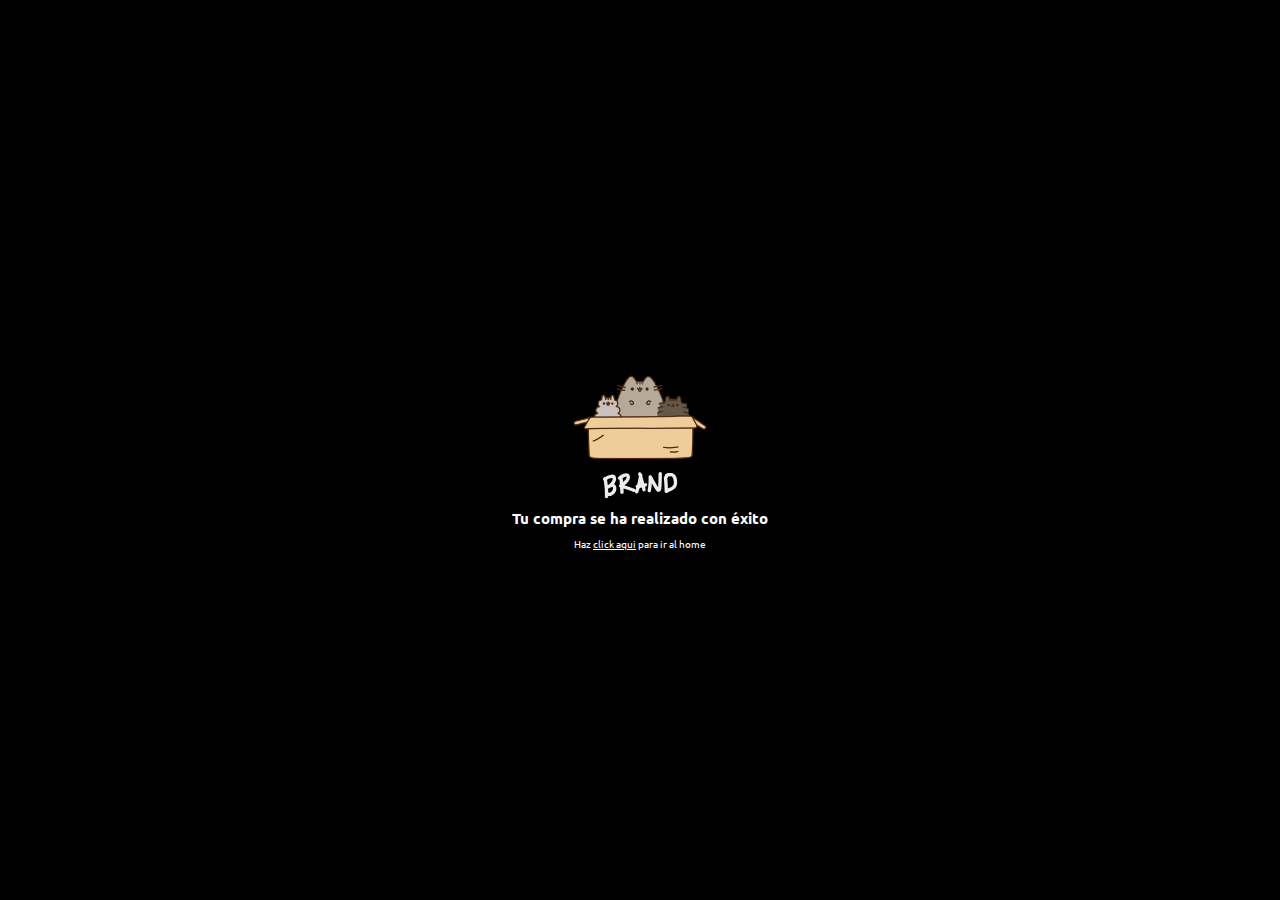
<file: exito.html>
<!DOCTYPE html>
<html lang="es">
<head>
  <meta charset="UTF-8">
  <meta name="viewport" content="width=device-width, initial-scale=1.0">
  <meta http-equiv="X-UA-Compatible" content="ie=edge">
  <link rel="stylesheet" href="estilos.css">
  <link rel="stylesheet" href="normalize.css">
  <link rel="stylesheet" href="animation.css">
  <link rel="stylesheet" href="paypal.css">
  <title>Exito</title>
</head>
<body>
<div class="content-paypal">
  <img src="images/box_brand.png" alt="">
  <h2>Tu compra se ha realizado con éxito</h2>
  <p>Haz <a href="#" class="return">click aqui</a> para ir al home</p>
</div>
</body>
</html>
</file>
<file: estilos.css>
@import url('https://fonts.googleapis.com/css2?family=Ubuntu:wght@300&display=swap');
/*el import hay que ponerlo, siempre en la primera linea del codigo css*/


*{
  box-sizing: border-box;
  padding: 0;
  margin: 0;
}

html{
  font-size: 62.5%;
  font-family: 'Ubuntu', sans-serif;
}



:root{
  --color_green: #7acc2d;

}

nav{
  display: flex;
  background-color: var(--color_green);
  padding: 10px;
  color: white;
  justify-content: space-between;
  align-items: center;
  box-shadow: 0 2px 3px #888888;
}

nav ul{
  display: flex;
  list-style: none;

}

nav ul li{
  padding-right: 10px;
}

nav ul li a{
  color: black;
  text-decoration: none;
}

nav ul li a:hover{
  color: white;
}

.main_section{
  padding: 20%;
  text-align: center;
}

.products{
  background-image: url("images/curve.png");
  height: 200px;
  background-size: cover;
  background-repeat: no-repeat;
  background-position: center top;
  display: flex;
  padding: 15%;
  height: 50px;
}

.product{
  padding: 10px;
}

.product .content{
  background-color: white;
  padding: 15px;
  box-shadow: 0 0 2px grey;
  margin-top: -190px;
}

.content-img{
  text-align: center;
}

.product-content_button{
  background-color: var(--color_green);
  border: 0;
  width: 100%;
  font-size: 1.7rem;
  padding: 10px;
  margin-top: 7px;
  cursor: pointer;

}

.product-content_button:hover{
  background-color: #659e30;
}

.reto_section1{
  display: flex;
  padding: 1%;
  width: 100%
}

.reto_section1__img{
  text-align: center;
  witdh: 100%;
}

.reto-section1__box{
  padding: 5%;
}

.reto-section1__box h2{
  text-align: center;
  margin-top: 10px;
  margin-bottom: 10px;
}

/*MENCIONES*/
.title-menciones{
  text-align: center;
  margin-top: 30px;
  margin-bottom: 30px;
}

.menciones-content{
  display: flex;
  padding: 50px;
}

.img-clientes{
  width: 100%;
}

.menciones-content__clientes{
  box-shadow: 0 0 5px grey;
  margin-right: 20px;
}

.cliente__descripcion{
  margin-top: 10px;

}

.cliente__descripcion p{
  line-height: 15px;
  padding: 5px;
}

.cliente__descripcion h3{
  padding: 5px;
}

.footer-conteiner{
  display: flex;
  justify-content: space-between;
  background-color: var(--color_green);
  padding: 10px;
  
}
</file>
<file: animation.css>
.fadeIn{
  animation-duration: 3s;
  animation-fill-mode: both;
  animation-name: fadeIn;
  -webkit-animation-duration: 3s;
  -webkit-animation-fill-mode: both;
  -webkit-animation-name: fadeIn;
}

@keyframes fadeIn {
from{
  opacity: 0;
}
to{
opacity: 1;
}

}

.fadeInDown{
  animation-duration: 1s;
  animation-fill-mode: both;
  animation-name: fadeIn;
  -webkit-animation-duration: 1s;
  -webkit-animation-fill-mode: both;
  -webkit-animation-name: fadeInDown;
}

@keyframes fadeInDown {
from{
  opacity: 0;
  -webkit-transform: translate3d(0,-100%,0);
  transform: translate3d(0,-100%,0);
}
to{
opacity: 1;
-webkit-transform: translate3d(0,0,0);
transform: translate3d(0,0,0);
}

}
</file>
<file: paypal.css>
body{
  background-color: black;
  color: white;
  text-align: center;
  display: flex;
  justify-content: center;
  align-items: center;
  height: 100vh;
}


.return{
  color: white;
  cursor: pointer;
}

.content-paypal p, .content-paypal h2{
  margin-top: 10px;
}
</file>
